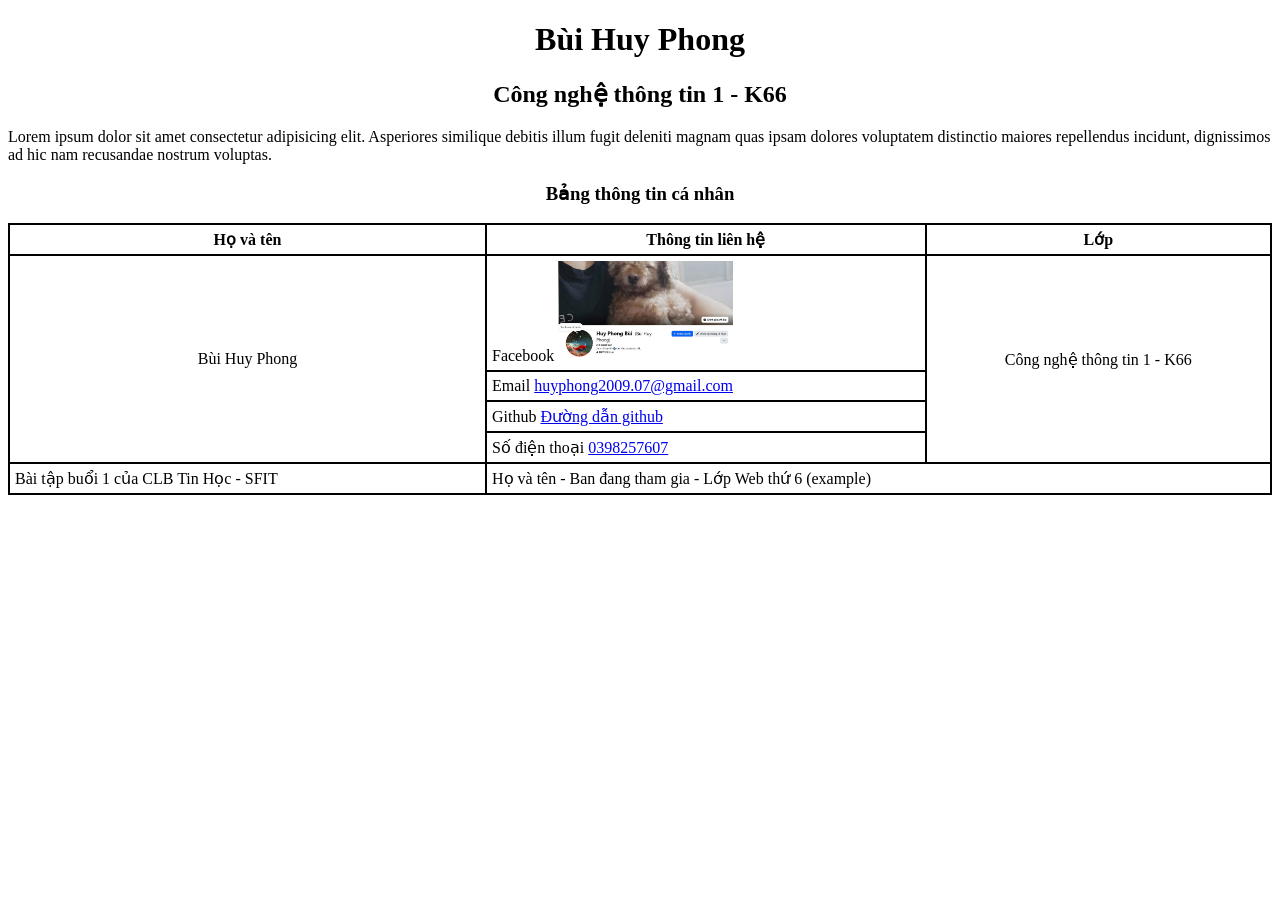
<file: buoi_1/index.html>
<!DOCTYPE html>
<html lang="vi">
<head>
    <meta charset="UTF-8">
    <meta name="viewport" content="width=device-width, initial-scale=1.0">
    <meta name="description" content="Bùi Huy Phong - 12345678 - Công nghệ thông tin 1 - K66">
    <meta name="robots" content="index, follow">
    <meta name="author" content="Bùi Huy Phong">
    <title>Bài tập 1</title>
    <link rel="stylesheet" href="main.css">
</head>
<body>

    <main>
        <h1>Bùi Huy Phong</h1>
        <h2>Công nghệ thông tin 1 - K66</h2>

        <p>Lorem ipsum dolor sit amet consectetur adipisicing elit. Asperiores similique debitis illum fugit deleniti magnam quas ipsam dolores voluptatem distinctio maiores repellendus incidunt, dignissimos ad hic nam recusandae nostrum voluptas.</p>

        <h3 id="tb">Bảng thông tin cá nhân</h3>

        <table cellpadding="5" cellspacing="0" width="100%">
            <tr>
                <th>Họ và tên</th>
                <th>Thông tin liên hệ</th>
                <th>Lớp</th>
            </tr>
            <tr>
                <td rowspan="4" align="center">Bùi Huy Phong</td>
                <td>
                    Facebook
                    <img src="fb.jpg" alt="Facebook" height="100">
                </td>
                <td rowspan="4" align="center">Công nghệ thông tin 1 - K66</td>
            </tr>
            <tr>
                <td>
                    Email 
                    <a href="mailto:huyphong2009.07@gmail.com">huyphong2009.07@gmail.com</a>
                </td>
            </tr>
            <tr>
                <td>
                    Github 
                    <a href="#">Đường dẫn github</a>
                </td>
            </tr>
            <tr>
                <td>
                    Số điện thoại 
                    <a href="tel:0398257607">0398257607</a>
                </td>
            </tr>
            <tr>
                <td>Bài tập buổi 1 của CLB Tin Học - SFIT</td>
                <td colspan="2">Họ và tên - Ban đang tham gia - Lớp Web thứ 6 (example)</td>
            </tr>
        </table>
    </main>

</body>
</html>
</file>
<file: buoi_1/main.css>
table, tr, th, td {
    border: 1px solid black;
}

#tb, h1, h2 {
    text-align: center;
}
</file>
